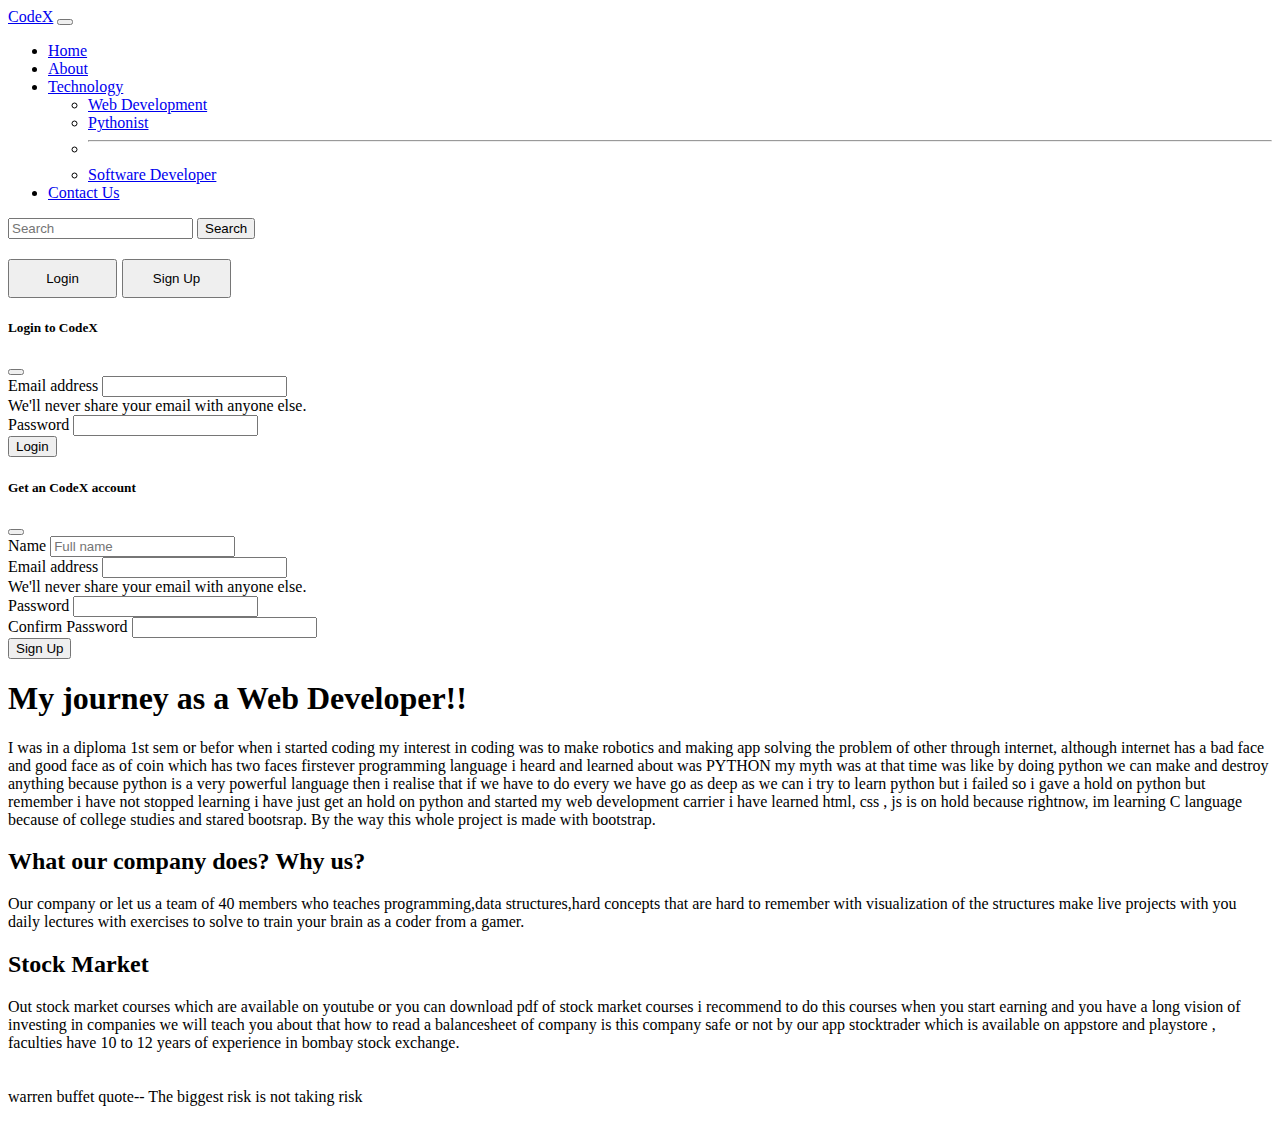
<file: about.html>
<!doctype html>
<html lang="en">
  <head>
    <meta charset="utf-8">
    <meta name="viewport" content="width=device-width, initial-scale=1">

    <link href="https://cdn.jsdelivr.net/npm/bootstrap@5.0.2/dist/css/bootstrap.min.css" rel="stylesheet" integrity="sha384-EVSTQN3/azprG1Anm3QDgpJLIm9Nao0Yz1ztcQTwFspd3yD65VohhpuuCOmLASjC" crossorigin="anonymous">
    <link rel="stylesheet" href="project1.css">

    <title>CodeX -About</title>
  </head>
  <body>
    <nav class="navbar navbar-expand-lg navbar-light bg-light">
        <div class="container-fluid">
            <a class="navbar-brand" href="project1.html">CodeX</a>
            <button class="navbar-toggler" type="button" data-bs-toggle="collapse"
                data-bs-target="#navbarSupportedContent" aria-controls="navbarSupportedContent" aria-expanded="false"
                aria-label="Toggle navigation">
                <span class="navbar-toggler-icon"></span>
            </button>
            <div class="collapse navbar-collapse" id="navbarSupportedContent">
                <ul class="navbar-nav me-auto mb-2 mb-lg-0">
                    <li class="nav-item">
                        <a class="nav-link active" aria-current="page" href="project1.html">Home</a>
                    </li>
                    <li class="nav-item">
                        <a class="nav-link" href="about.html">About</a>
                    </li>
                    <li class="nav-item dropdown">
                        <a class="nav-link dropdown-toggle" href="#" id="navbarDropdown" role="button"
                            data-bs-toggle="dropdown" aria-expanded="false">
                            Technology
                        </a>
                        <ul class="dropdown-menu" aria-labelledby="navbarDropdown">
                            <li><a class="dropdown-item" href="#">Web Development</a></li>
                            <li><a class="dropdown-item" href="#">Pythonist</a></li>
                            <li>
                                <hr class="dropdown-divider">
                            </li>
                            <li><a class="dropdown-item" href="#">Software Developer</a></li>
                        </ul>
                    </li>
                    <li class="nav-item">
                        <a class="nav-link" href="contact.html">Contact Us</a>
                    </li>
                </ul>
                <form class="d-flex">
                    <input class="form-control me-2" type="search" placeholder="Search" aria-label="Search">
                    <button class="btn btn-outline-secondary" type="submit">Search</button>
                </form>&nbsp;
            </div>
        </div>
        <div class="mx-0 logsin"> 
            <button class="btn btn-danger d-inline log" data-bs-toggle="modal" data-bs-target="#loginModal" >Login</button>
            <button class="btn btn-danger d-inline log"  data-bs-toggle="modal" data-bs-target="#signupModal">Sign Up</button> 
        </div>
    </nav>
      <!-- Login Modal -->
  <div class="modal fade" id="loginModal" tabindex="-1" aria-labelledby="loginModalLabel" aria-hidden="true">
    <div class="modal-dialog">
      <div class="modal-content">
        <div class="modal-header">
          <h5 class="modal-title" id="exampleModalLabel">Login to CodeX</h5>
          <button type="button" class="btn-close" data-bs-dismiss="modal" aria-label="Close"></button>
        </div>
        <div class="modal-body">
            <form>
                <div class="mb-3">
                  <label for="exampleInputEmail1" class="form-label">Email address</label>
                  <input type="email" class="form-control" id="exampleInputEmail1" aria-describedby="emailHelp">
                  <div id="emailHelp" class="form-text">We'll never share your email with anyone else.</div>
                </div>
                <div class="mb-3">
                  <label for="exampleInputPassword1" class="form-label">Password</label>
                  <input type="password" class="form-control" id="exampleInputPassword1">
                </div>

                <button type="submit" class="btn btn-primary">Login</button>
              </form>
        </div>
      </div>
    </div>
  </div>

  <!-- Signup Modal -->
  <div class="modal fade" id="signupModal" tabindex="-1" aria-labelledby="signupModalLabel" aria-hidden="true">
    <div class="modal-dialog">
      <div class="modal-content">
        <div class="modal-header">
          <h5 class="modal-title" id="signupModalLabel">Get an CodeX account</h5>
          <button type="button" class="btn-close" data-bs-dismiss="modal" aria-label="Close"></button>
        </div>
        <div class="modal-body">
            <form>
                <div class="row g-3 ">
                    <div class="col">
                        <label for="exampleInputEmail1" class="form-label">Name</label>
                      <input type="text" class="form-control" placeholder="Full name" aria-label="First name">
                    </div>
                  </div>
                <div class="mb-3 my-2">
                  <label for="exampleInputEmail1" class="form-label">Email address</label>
                  <input type="email" class="form-control" id="exampleInputEmail1" aria-describedby="emailHelp">
                  <div id="emailHelp" class="form-text">We'll never share your email with anyone else.</div>
                </div>
                <div class="mb-3">
                  <label for="exampleInputPassword1" class="form-label">Password</label>
                  <input type="password" class="form-control" id="exampleInputPassword1">
                </div>
                <div class="mb-3">
                  <label for="cexampleInputPassword1" class="form-label">Confirm Password</label>
                  <input type="password" class="form-control" id="cexampleInputPassword1">
                </div>

                <button type="submit" class="btn btn-primary">Sign Up</button>
              </form>
        </div>
      </div>
    </div>
  </div>

  <div class="p-5 mb-4 bg-light rounded-3">
    <div class="container-fluid py-5">
      <h1 class="display-5 fw-bold">My journey as a Web Developer!!</h1>
      <p class="col-md-8 fs-4">I was in a diploma 1st sem or befor when i started coding my interest in coding was to make robotics and making app solving the problem of other through internet, although internet has a bad face and good face as of coin which has two faces firstever programming language i heard and learned about was PYTHON my myth was at that time was like by doing python we can make and destroy anything because python is a very powerful language then i realise that if we have to do every we have go as deep as we can i try to learn python but i failed so i gave a hold on python but remember i have not stopped learning i have just get an hold on python and started my web development carrier i have learned html, css , js is on hold because rightnow, im learning C language because of college studies and stared bootsrap. By the way this whole project is made with bootstrap.</p>
    </div>
  </div>
  <div class="col-md-6">
    <div class="h-100 p-5 text-white bg-dark rounded-3">
      <h2>What our company does? Why us?</h2>
      <p>Our company or let us a team of 40 members who teaches programming,data structures,hard concepts that are hard to remember with visualization of the structures make live projects with you daily lectures with exercises to solve to train your brain as a coder from a gamer. </p>
    </div>
  </div>
  <div class="h-100 p-5 bg-light border rounded-3">
    <h2>Stock Market</h2>
    <p>Out stock market courses which are available on youtube or you can download pdf of stock market courses i recommend to do this courses when you start earning and you have a long vision of investing in companies we will teach you about that how to read a balancesheet of company is this company safe or not by our app stocktrader which is available on appstore and playstore , faculties have 10 to 12 years of experience in bombay stock exchange. <br> <br> <br>
     warren buffet quote-- The biggest risk is not taking risk

    </p>
  </div>


    <script src="https://cdn.jsdelivr.net/npm/bootstrap@5.0.2/dist/js/bootstrap.bundle.min.js" integrity="sha384-MrcW6ZMFYlzcLA8Nl+NtUVF0sA7MsXsP1UyJoMp4YLEuNSfAP+JcXn/tWtIaxVXM" crossorigin="anonymous"></script>
  </body>
</html>
</file>
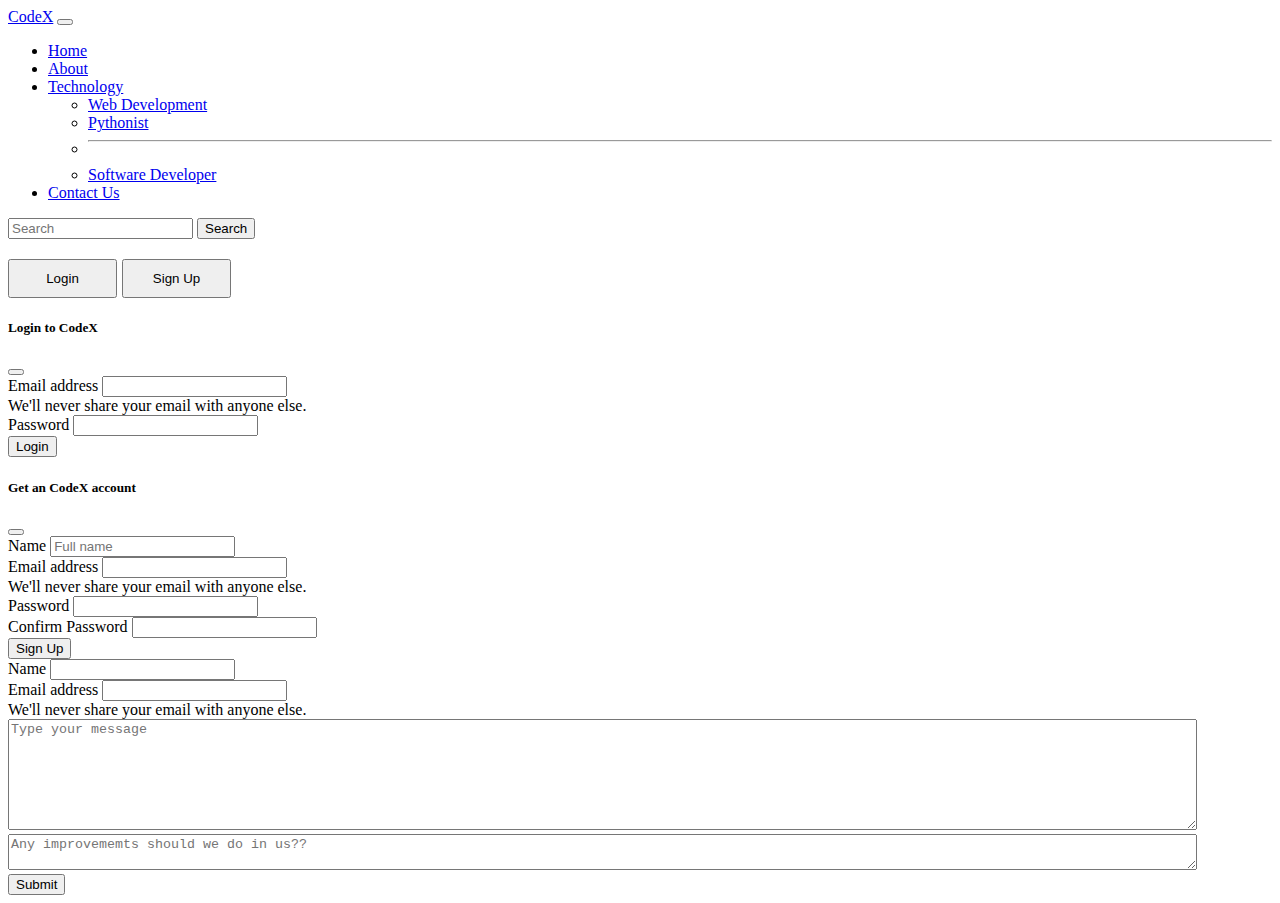
<file: contact.html>
<!doctype html>
<html lang="en">
  <head>
    <meta charset="utf-8">
    <meta name="viewport" content="width=device-width, initial-scale=1">

    <link href="https://cdn.jsdelivr.net/npm/bootstrap@5.0.2/dist/css/bootstrap.min.css" rel="stylesheet" integrity="sha384-EVSTQN3/azprG1Anm3QDgpJLIm9Nao0Yz1ztcQTwFspd3yD65VohhpuuCOmLASjC" crossorigin="anonymous">
    <link rel="stylesheet" href="project1.css">

    <title>CodeX -Contact</title>
  </head>
  <body>
    <nav class="navbar navbar-expand-lg navbar-light bg-light">
        <div class="container-fluid">
            <a class="navbar-brand" href="project1.html">CodeX</a>
            <button class="navbar-toggler" type="button" data-bs-toggle="collapse"
                data-bs-target="#navbarSupportedContent" aria-controls="navbarSupportedContent" aria-expanded="false"
                aria-label="Toggle navigation">
                <span class="navbar-toggler-icon"></span>
            </button>
            <div class="collapse navbar-collapse" id="navbarSupportedContent">
                <ul class="navbar-nav me-auto mb-2 mb-lg-0">
                    <li class="nav-item">
                        <a class="nav-link active" aria-current="page" href="project1.html">Home</a>
                    </li>
                    <li class="nav-item">
                        <a class="nav-link" href="about.html">About</a>
                    </li>
                    <li class="nav-item dropdown">
                        <a class="nav-link dropdown-toggle" href="#" id="navbarDropdown" role="button"
                            data-bs-toggle="dropdown" aria-expanded="false">
                            Technology
                        </a>
                        <ul class="dropdown-menu" aria-labelledby="navbarDropdown">
                            <li><a class="dropdown-item" href="#">Web Development</a></li>
                            <li><a class="dropdown-item" href="#">Pythonist</a></li>
                            <li>
                                <hr class="dropdown-divider">
                            </li>
                            <li><a class="dropdown-item" href="#">Software Developer</a></li>
                        </ul>
                    </li>
                    <li class="nav-item">
                      <a class="nav-link" href="contact.html">Contact Us</a>
                  </li>
                </ul>
                <form class="d-flex">
                    <input class="form-control me-2" type="search" placeholder="Search" aria-label="Search">
                    <button class="btn btn-outline-secondary" type="submit">Search</button>
                </form>&nbsp;
            </div>
        </div>
        <div class="mx-0 logsin"> 
            <button class="btn btn-danger d-inline log" data-bs-toggle="modal" data-bs-target="#loginModal" >Login</button>
            <button class="btn btn-danger d-inline log"  data-bs-toggle="modal" data-bs-target="#signupModal">Sign Up</button> 
        </div>
    </nav>
      <!-- Login Modal -->
  <div class="modal fade" id="loginModal" tabindex="-1" aria-labelledby="loginModalLabel" aria-hidden="true">
    <div class="modal-dialog">
      <div class="modal-content">
        <div class="modal-header">
          <h5 class="modal-title" id="exampleModalLabel">Login to CodeX</h5>
          <button type="button" class="btn-close" data-bs-dismiss="modal" aria-label="Close"></button>
        </div>
        <div class="modal-body">
            <form>
                <div class="mb-3">
                  <label for="exampleInputEmail1" class="form-label">Email address</label>
                  <input type="email" class="form-control" id="exampleInputEmail1" aria-describedby="emailHelp">
                  <div id="emailHelp" class="form-text">We'll never share your email with anyone else.</div>
                </div>
                <div class="mb-3">
                  <label for="exampleInputPassword1" class="form-label">Password</label>
                  <input type="password" class="form-control" id="exampleInputPassword1">
                </div>

                <button type="submit" class="btn btn-primary">Login</button>
              </form>
        </div>
      </div>
    </div>
  </div>

  <!-- Signup Modal -->
  <div class="modal fade" id="signupModal" tabindex="-1" aria-labelledby="signupModalLabel" aria-hidden="true">
    <div class="modal-dialog">
      <div class="modal-content">
        <div class="modal-header">
          <h5 class="modal-title" id="signupModalLabel">Get an CodeX account</h5>
          <button type="button" class="btn-close" data-bs-dismiss="modal" aria-label="Close"></button>
        </div>
        <div class="modal-body">
            <form>
                <div class="row g-3 ">
                    <div class="col">
                        <label for="exampleInputEmail1" class="form-label">Name</label>
                      <input type="text" class="form-control" placeholder="Full name" aria-label="First name">
                    </div>
                  </div>
                <div class="mb-3 my-2">
                  <label for="exampleInputEmail1" class="form-label">Email address</label>
                  <input type="email" class="form-control" id="exampleInputEmail1" aria-describedby="emailHelp">
                  <div id="emailHelp" class="form-text">We'll never share your email with anyone else.</div>
                </div>
                <div class="mb-3">
                  <label for="exampleInputPassword1" class="form-label">Password</label>
                  <input type="password" class="form-control" id="exampleInputPassword1">
                </div>
                <div class="mb-3">
                  <label for="cexampleInputPassword1" class="form-label">Confirm Password</label>
                  <input type="password" class="form-control" id="cexampleInputPassword1">
                </div>

                <button type="submit" class="btn btn-primary">Sign Up</button>
              </form>
        </div>
      </div>
    </div>
  </div>
  <form class="p-2">
    <div class="mb-3">
      <label for="exampleInputPassword1" class="form-label">Name</label>
      <input type="text" class="form-control" id="exampleInputName1">
    </div>
    <div class="mb-3">
      <label for="exampleInputEmail1" class="form-label">Email address</label>
      <input type="email" class="form-control" id="exampleInputEmail1" aria-describedby="emailHelp">
      <div id="emailHelp" class="form-text">We'll never share your email with anyone else.</div>
    </div>
    <textarea name="spclmsg" id="msg" cols="146" rows="7" placeholder="Type your message"></textarea> <br>
    <textarea name="spclmsg" id="msg" cols="146" rows="2" placeholder="Any improvememts should we do in us??"></textarea> <br>
    <button type="submit" class="btn btn-primary">Submit</button>
  </form>
    <script src="https://cdn.jsdelivr.net/npm/bootstrap@5.0.2/dist/js/bootstrap.bundle.min.js" integrity="sha384-MrcW6ZMFYlzcLA8Nl+NtUVF0sA7MsXsP1UyJoMp4YLEuNSfAP+JcXn/tWtIaxVXM" crossorigin="anonymous"></script>
  </body>
</html>
</file>
<file: project1.css>
.python{display: inline-block;}
.Js{display: inline-block;}
.c{display: inline-block;}
.Ds{display: inline-block;}
.logsin{display: flex;}
.log{
width: 109px;
height: 39px;
margin-right: 5px;
margin-top: 2px;
}
</file>
